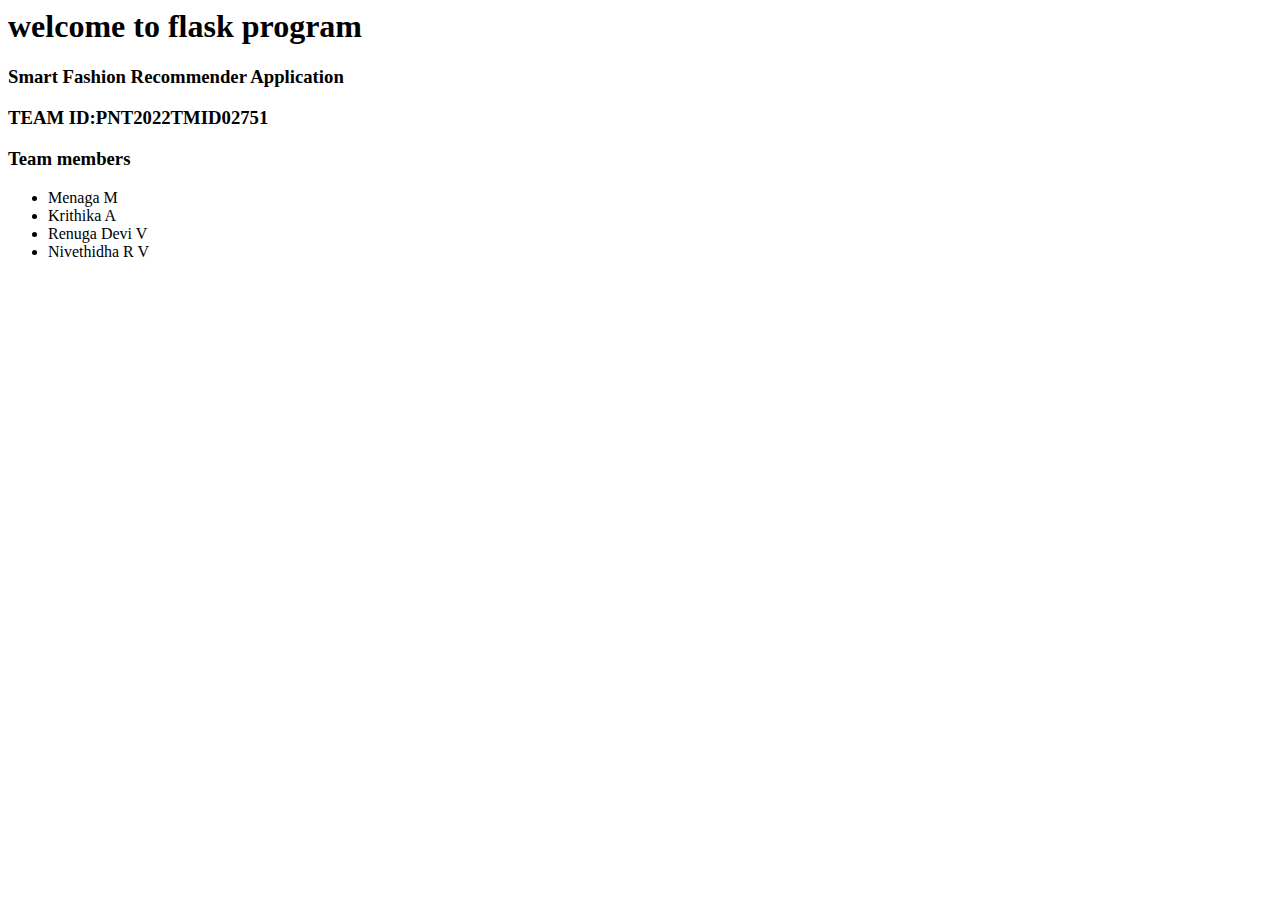
<file: Setting up Application Environment/Flask Project/index.html>
<html> 
 <head> 
 <title>Flask project</title> 
 <h1>welcome to flask program<h1> 
 </head> 
 <body> 
 <h3>Smart Fashion Recommender Application </h3> 
 <h3>TEAM ID:PNT2022TMID02751</h3> 
 <h3>Team members</h3> 
 <ul> 
 <li>Menaga M</li> 
 <li>Krithika A</li> 
 <li>Renuga Devi V</li> 
 <li>Nivethidha R V</li> 
 </ul> 
 </div> 
 </body> 
 </html>
</file>
